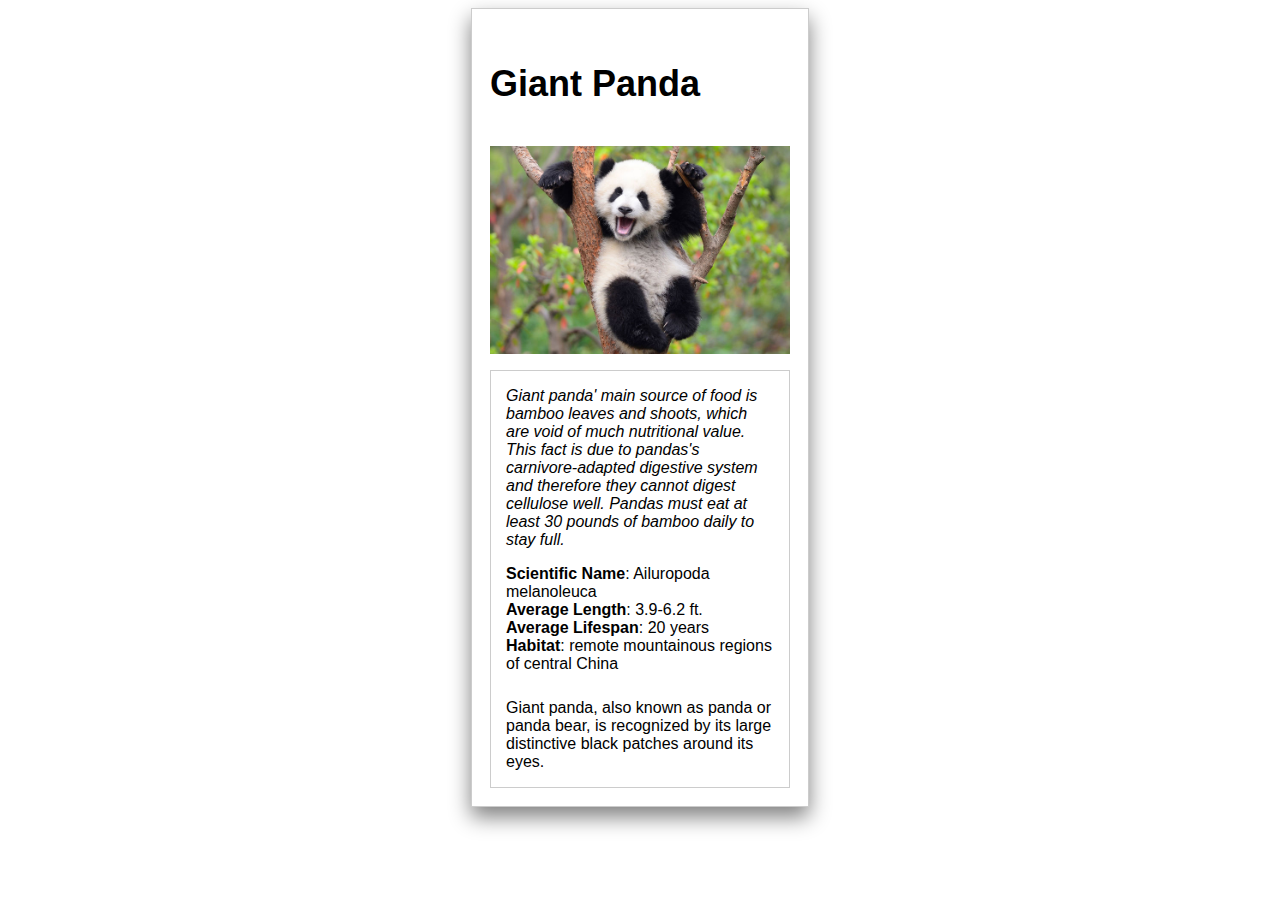
<file: p1/card.html>
<!DOCTYPE html>
<html>
<head>
	<meta charset="utf-8">
	<title>Animal Trading Cards</title>
	<link rel="stylesheet" href="styles.css">
</head>
<body>
	<div class='information'>
		<!-- your favorite animal's name goes here -->
		<h3 >Giant Panda</h3>
		<!-- your favorite animal's image goes here -->
		<img src="csm_Meng_Meng_Baby_1_88cad0f74f.jpg" alt="Giant Panda">
		<div class="details">
			<!-- your favorite animal's interesting fact goes here -->
			<p class="interesting_fact">Giant panda' main source of food is bamboo leaves and shoots, which are void of much nutritional value. This fact is due to pandas's carnivore-adapted digestive system and therefore they cannot digest cellulose well. Pandas must eat at least 30 pounds of bamboo daily to stay full. </p>
			<ul>
				<!-- your favorite animal's list items go here -->
				<li><span>Scientific Name</span>: Ailuropoda melanoleuca</li>
				<li><span>Average Length</span>: 3.9-6.2 ft.</li>
				<li><span>Average Lifespan</span>: 20 years</li>
				<li><span>Habitat</span>: remote mountainous regions of central China</li>
			</ul>
			<!-- your favorite animal's description goes here -->
			<p>Giant panda, also known as panda or panda bear, is recognized by its large distinctive black patches around its eyes.</p>
		</div>
	</div>
</body>
</html>
</file>
<file: p1/styles.css>
/* add your CSS here */
body {
    font-family: Arial, Helvetica, sans-serif;
}

img {
    width: 300px;
    height: auto;
    margin: 0;
    padding: 5px 0 12px 0;
    border: solid 0px #ccc;
}

.interesting_fact {
    font-style: italic;
}

span {
    font-weight: bold;
}

ul {
    list-style: none;
    text-align: left;
    padding: 0 0 10px 0;
}

.information {
    border: solid 1px #ccc;
    margin: 0 auto;
    width: 300px;
    height: auto;
    padding: 18px;
    box-shadow: 0px 10px 20px  gray;
}

.details {
    border: solid 1px #ccc;
    padding: 0 15px;
}
h3 {
    font-size: 36px;
}
</file>
